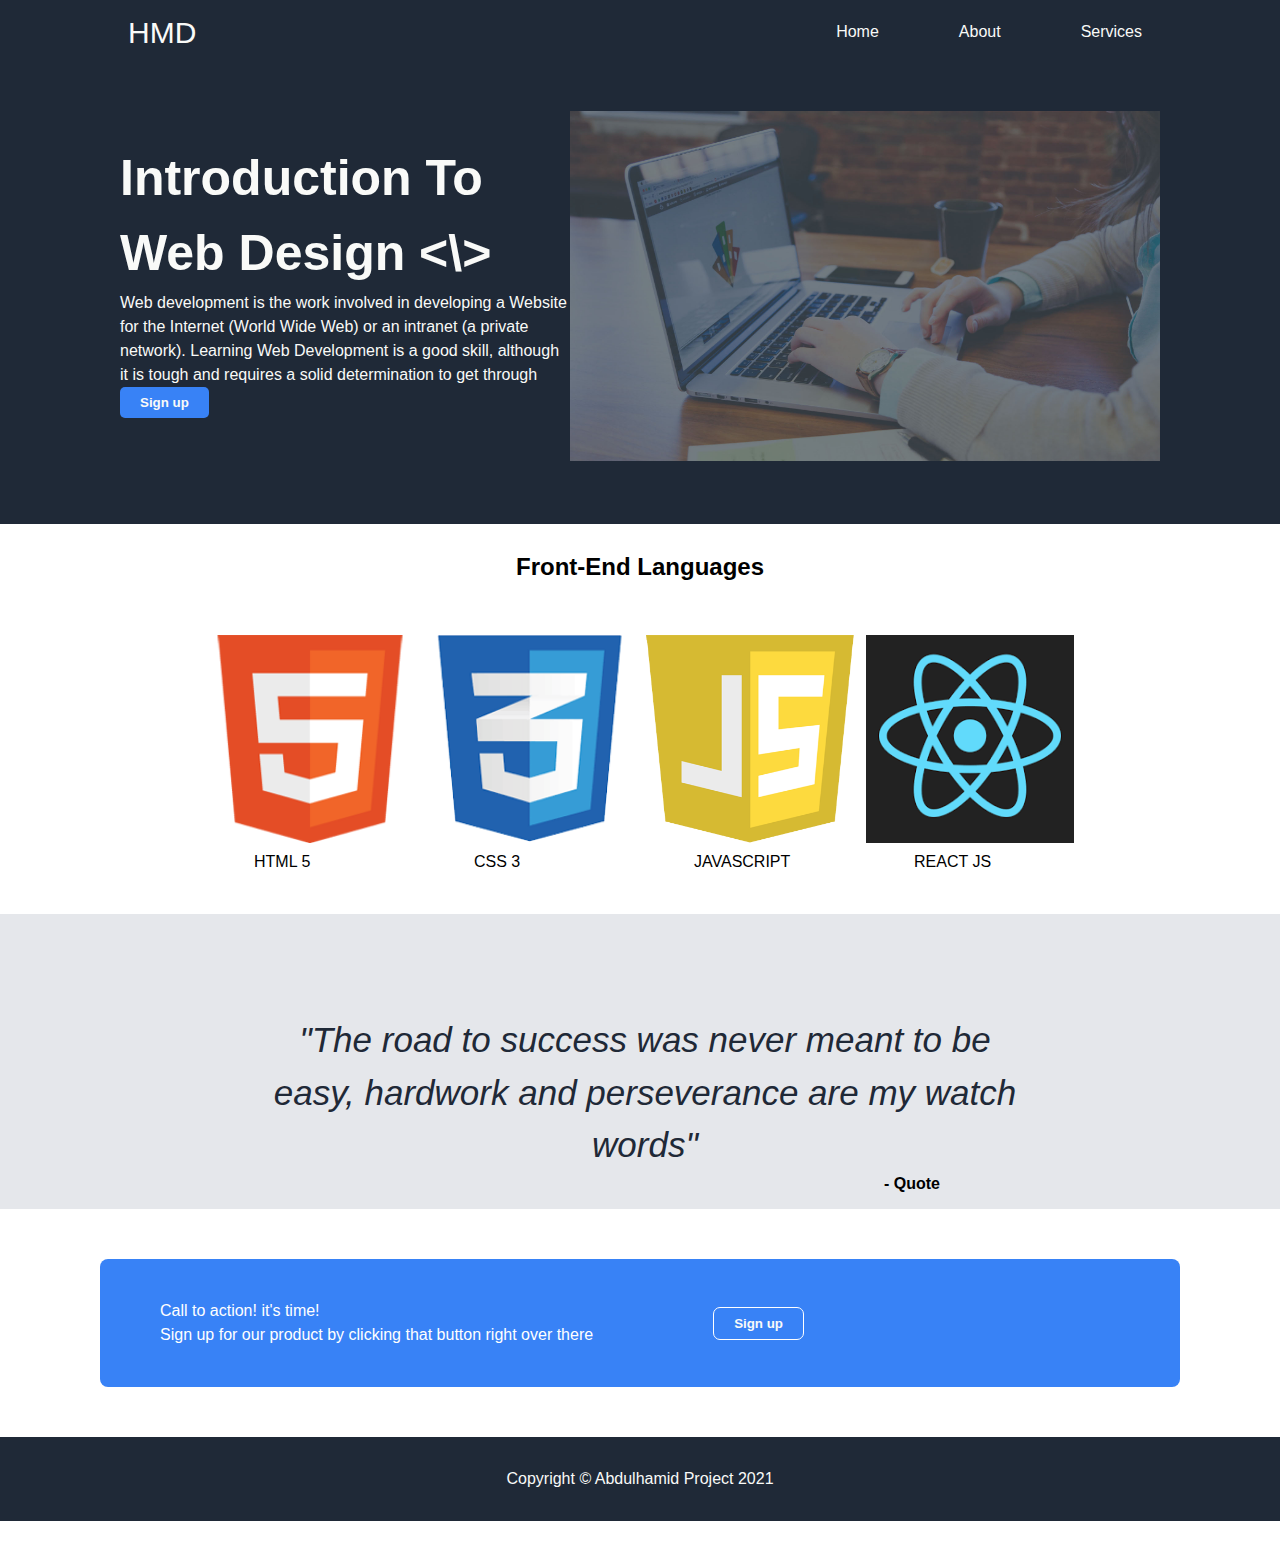
<file: index.html>
<!DOCTYPE html>
<html>
<head>
	<title>Landscape</title>
	<link rel="stylesheet" type="text/css" href="stle.css">
</head>
<body>
		<nav>
			<div class="place">
				<header>HMD</header>
					<ul>
						<li class="home">Home</li>
						<li class="about">About</li>
						<li class="services">Services</li>
					</ul>
			</div>
		</nav>
		<div class="column">
			<div>
				<h1 class="left">Introduction to Web Design <\></h1>
				<p class="left">Web development is the work involved in developing a Website for the Internet (World Wide Web) or an intranet (a private network). Learning Web Development is a good skill, although it is tough and requires a solid determination to get through</p>
				<button>Sign up</button>
			</div>
			<div>
				<img class="what" src="showcase.jpg">
			</div>
		</div>
		<h3>Front-End Languages</h3>
	<section class="sSection">
		<div class="box-container">
			<div class="box">
				<img class="js" src="logo_html.png">
				<p>HTML 5</p>
			</div>
			<div class="box">
				<img class="js" src="logo_css.png">
				<p>CSS 3</p>
			</div>
			<div class="box">
				<img class="js" src="img_js.png">
				<p>JAVASCRIPT</p>
			</div>
			<div class="box">
				<img class="js" src="download.png">
				<p>REACT JS</p>
			</div>
		</div>
	</section>
		<div class="road">
			<p>"The road to success was never meant to be easy, hardwork and perseverance are my watch words"</p>
			<small>- Quote</small>
		</div>
			<div class="action">
				<div class="call">
					<p>Call to action! it's time!</p>
					<p>Sign up for our product by clicking that button right over there</p>
				</div>
				<button class="btn">Sign up</button>
			</div>
	<footer>Copyright &copy; Abdulhamid Project 2021</footer>
</body>
</html>
</file>
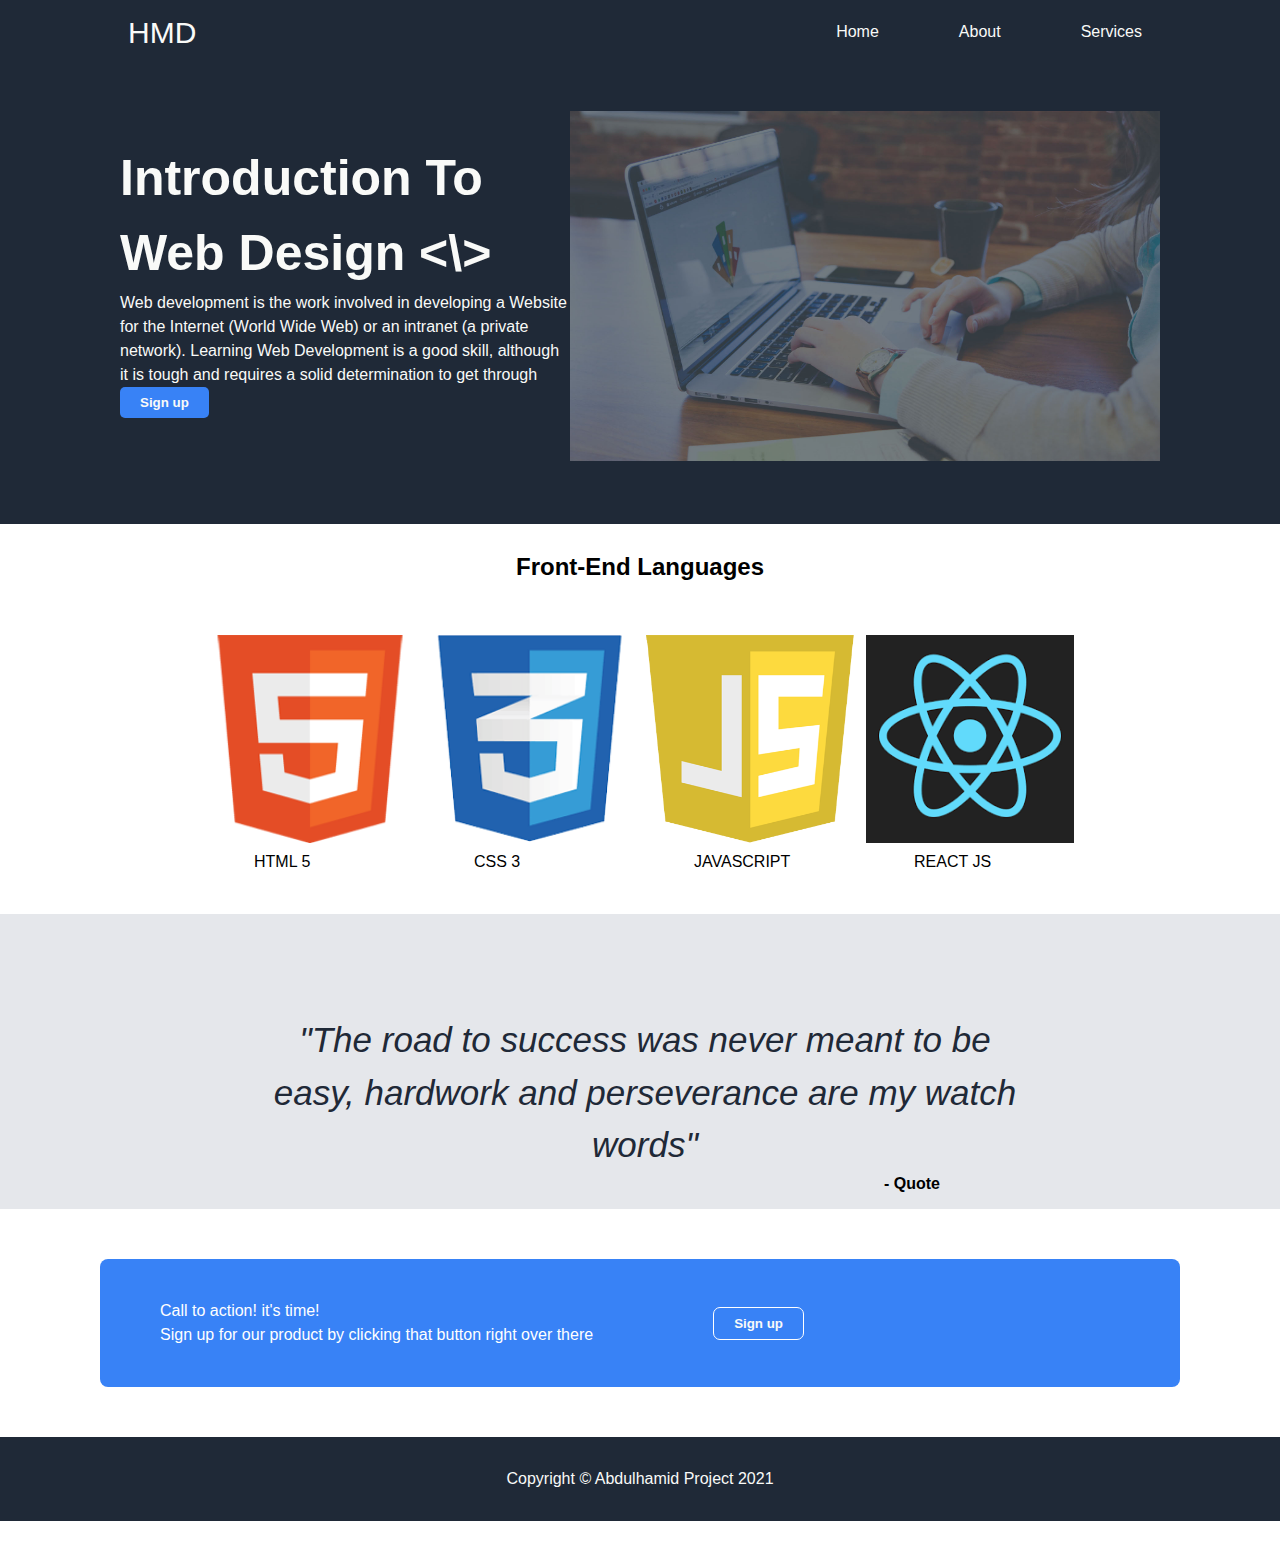
<file: Landscape.html>
<!DOCTYPE html>
<html>
<head>
	<title>Landscape</title>
	<link rel="stylesheet" type="text/css" href="stle.css">
</head>
<body>
		<nav>
			<div class="place">
				<header>HMD</header>
					<ul>
						<li class="home">Home</li>
						<li class="about">About</li>
						<li class="services">Services</li>
					</ul>
			</div>
		</nav>
		<div class="column">
			<div>
				<h1 class="left">Introduction to Web Design <\></h1>
				<p class="left">Web development is the work involved in developing a Website for the Internet (World Wide Web) or an intranet (a private network). Learning Web Development is a good skill, although it is tough and requires a solid determination to get through</p>
				<button>Sign up</button>
			</div>
			<div>
				<img class="what" src="showcase.jpg">
			</div>
		</div>
		<h3>Front-End Languages</h3>
	<section class="sSection">
		<div class="box-container">
			<div class="box">
				<img class="js" src="logo_html.png">
				<p>HTML 5</p>
			</div>
			<div class="box">
				<img class="js" src="logo_css.png">
				<p>CSS 3</p>
			</div>
			<div class="box">
				<img class="js" src="img_js.png">
				<p>JAVASCRIPT</p>
			</div>
			<div class="box">
				<img class="js" src="download.png">
				<p>REACT JS</p>
			</div>
		</div>
	</section>
		<div class="road">
			<p>"The road to success was never meant to be easy, hardwork and perseverance are my watch words"</p>
			<small>- Quote</small>
		</div>
			<div class="action">
				<div class="call">
					<p>Call to action! it's time!</p>
					<p>Sign up for our product by clicking that button right over there</p>
				</div>
				<button class="btn">Sign up</button>
			</div>
	<footer>Copyright &copy; Abdulhamid Project 2021</footer>
</body>
</html>
</file>
<file: stle.css>
*{
    margin: 0;
    padding: 0;
}
body{
    font-family: 'Raleway', sans-serif;
    line-height: 1.5;
}
.place{
    margin: auto;
    width: 80%;
    background-color: #1f2937;
    padding: 20px 0;
    color: #F9FAF8;
}
nav{
    background-color: #1f2937;
    padding: 20px 0;
    color: #F9FAF8;
    margin-top: -30px;
}
header {
	font-size: 30px;
}
ul {
	list-style-type: none;
	display: flex;
	justify-content: flex-end;
	align-items: flex-end;
     margin-top: -35px;

}
li {
	padding-right: 10px;
	padding-top: -10px;

}
.home {
    padding-right: 80px;
}
.about {
     padding-right: 80px;
}
li:hover{
    border-bottom: 3px solid #E5E7EB;
}
.column {
	display: flex;
	justify-content: center;
	align-items: center;
 	background-color: #1f2937;
    padding: 20px 0;
    color: #F9FAF8;
    height: 400px;
}
.what {
	width: 590px;
	height: 350px;
    margin-right: 120px;
    margin-bottom: 30px;
}
.left{
    padding-left: 120px;
}
button {
    background-color: rgb(56, 130, 246);
    color: rgb(249, 250, 248);
    font-weight: 700;
    border-width: initial;
    border-style: none;
    border-color: initial;
    border-radius: 5px;
    padding: 8px 20px;
    margin-left: 120px;
}
button:hover{
    background-color: lightblue;
    color: rgb(249, 250, 248);
    font-weight: 700;
    border-width: initial;
    border-style: none;
    border-color: initial;
    border-radius: 5px;
    padding: 8px 20px;
    margin-left: 120px;
}
h1 {
    text-transform: capitalize;
    font-size: 50px;
    font-weight: bolder;
    margin-top: -50px;
}
h3 {
    text-align: center;
    margin-top: 25px;
    font-size: 1.5rem;
    font-weight: 600;
}
}

.sSection {
    padding: 15px 9%;
    padding: 100px;
    background: black;
}

.sSection .box-container{
    display: flex;
    justify-content: space-around;
    align-items: center;
    padding-top: 50px;
    padding-left: 200px;
    padding-right: 200px;
}

.sSection .box-container .box p {
    margin-left: 3em;
}

.sSection .box-container .box .js {
    height: 13em;
    width: 13em;
}

.road {
    background-color: #E5E7EB;
    text-align: center;
    height: 145px;
    margin-top: 40px;
    padding-top: 100px;
    padding-left: 260px;
    padding-right: 250px;
    padding-bottom: 50px;
}

.road p {
    font-size: 35px;
    font-style: italic;
    color: #1F2937;
}
.road small {
    font-weight: bold;
    font-size: 16px;
    float: right;
    padding-right: 90px;
}

.action {
    background-color:  #3882f6;
    border-style: none;
    border-radius: 8px;
    margin: 50px 100px;
    display: flex;
    align-items: center;
    padding: 40px 60px;
}

.call {
    color: white;
}

.action .btn {
    border: .5px solid white;
    border-radius: 7px;
}

footer {
    background-color: #1F2937;
    padding: 30px;
    text-align: center;
    color: #f9fAf8;
}
</file>
